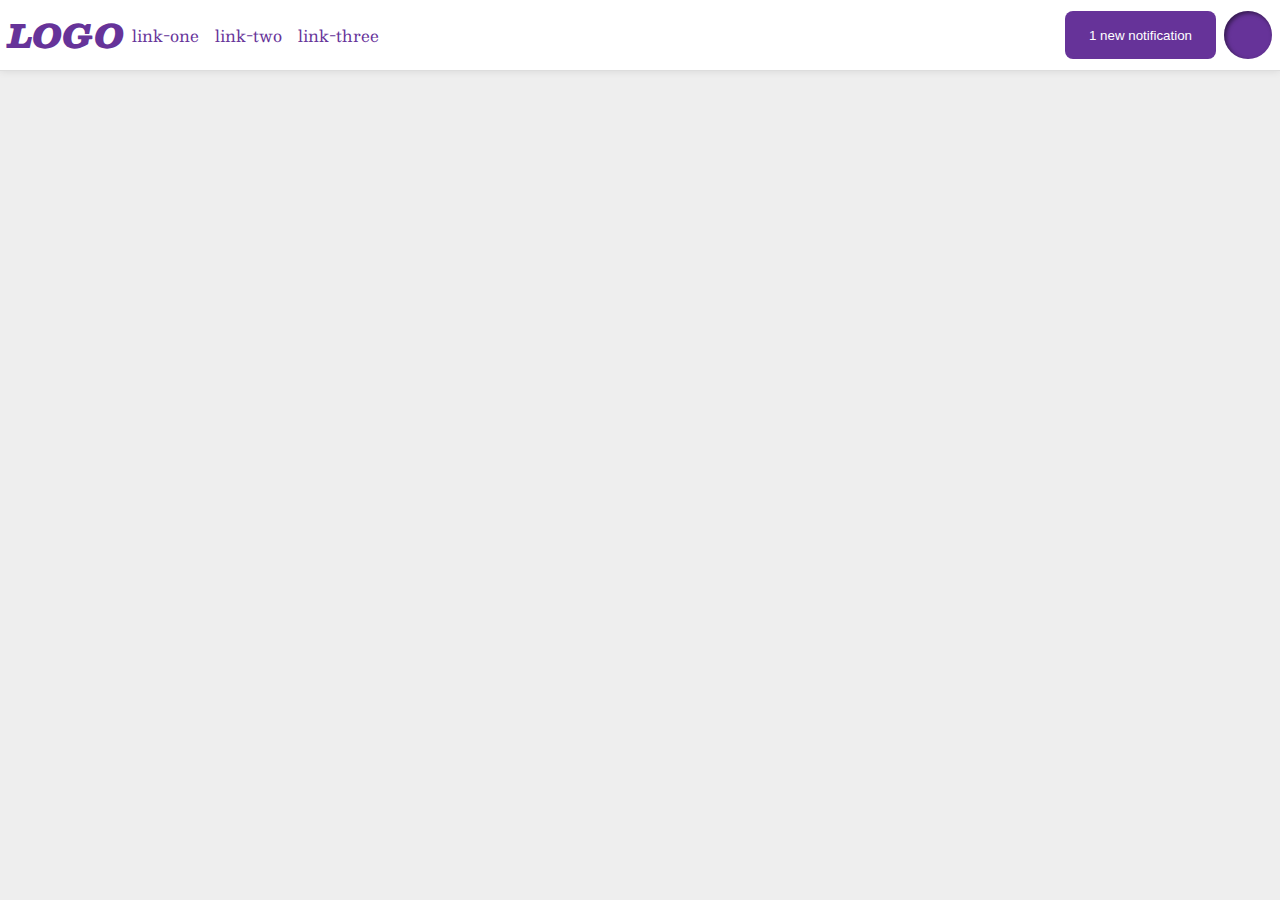
<file: flex/03-flex-header-2/index.html>
<!DOCTYPE html>
<html lang="en">
  <head>
    <meta charset="UTF-8">
    <meta http-equiv="X-UA-Compatible" content="IE=edge">
    <meta name="viewport" content="width=device-width, initial-scale=1.0">
    <title>Flex Header 2</title>
    <link rel="stylesheet" href="style.css">
  </head>
  <body>
    <div class="header">
      <div class="left">
      <div class="logo">
        LOGO
      </div>
      <ul class="links">
        <li><a href="https://google.com">link-one</a></li>
        <li><a href="https://google.com">link-two</a></li>
        <li><a href="https://google.com">link-three</a></li>
      </ul>
      </div>
      <div class="right">
      <button class="notifications">
        1 new notification
      </button>
      <div class="profile-image"></div>
      </div>
    </div>
  </body>
</html>
</file>
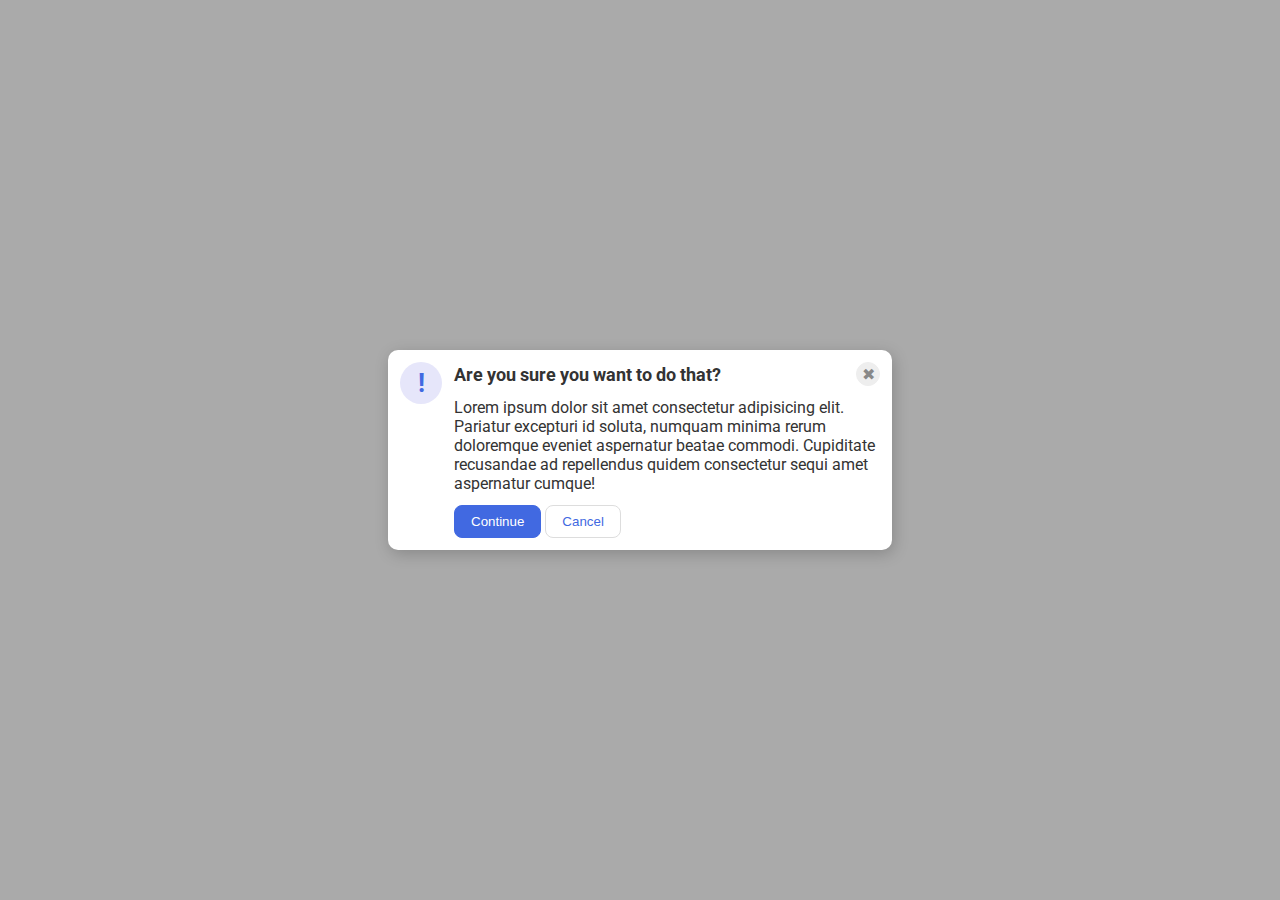
<file: flex/05-flex-modal/index.html>
<!DOCTYPE html>
<html lang="en">
  <head>
    <meta charset="UTF-8">
    <meta http-equiv="X-UA-Compatible" content="IE=edge">
    <meta name="viewport" content="width=device-width, initial-scale=1.0">
    <link rel="stylesheet" href="style.css">
    <title>Modal</title>
  </head>
  <body>
    <div class="modal">
      <div class="icon">!</div>
      <div class="content">
      <div class="head">
      <div class="header">Are you sure you want to do that?</div>
      <button class="close-button">✖</button>
      </div>
      <div class="text">Lorem ipsum dolor sit amet consectetur adipisicing elit. Pariatur excepturi id soluta, numquam minima rerum doloremque eveniet aspernatur beatae commodi. Cupiditate recusandae ad repellendus quidem consectetur sequi amet aspernatur cumque!</div>
      <div class="buttons">
      <button class="continue">Continue</button>
      <button class="cancel">Cancel</button>
      </div>
      </div>
    </div>
  </body>
</html>
</file>
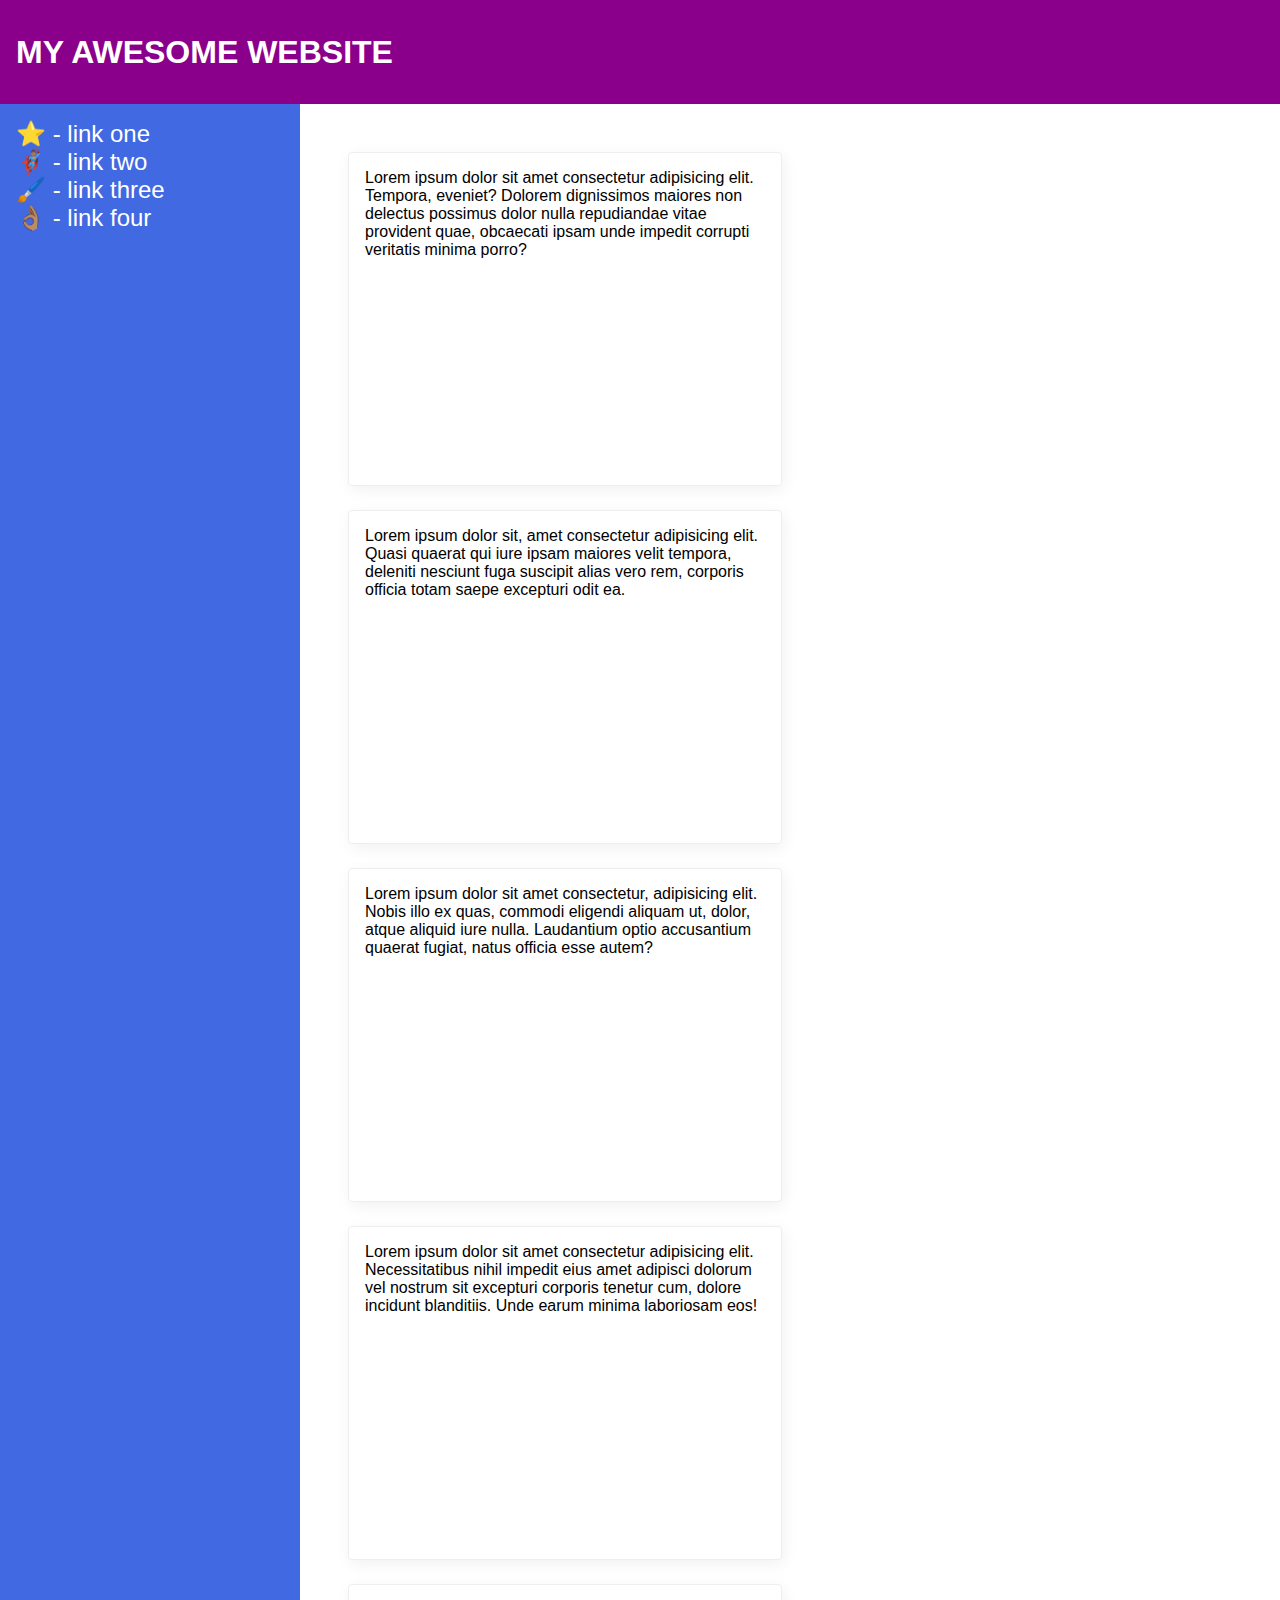
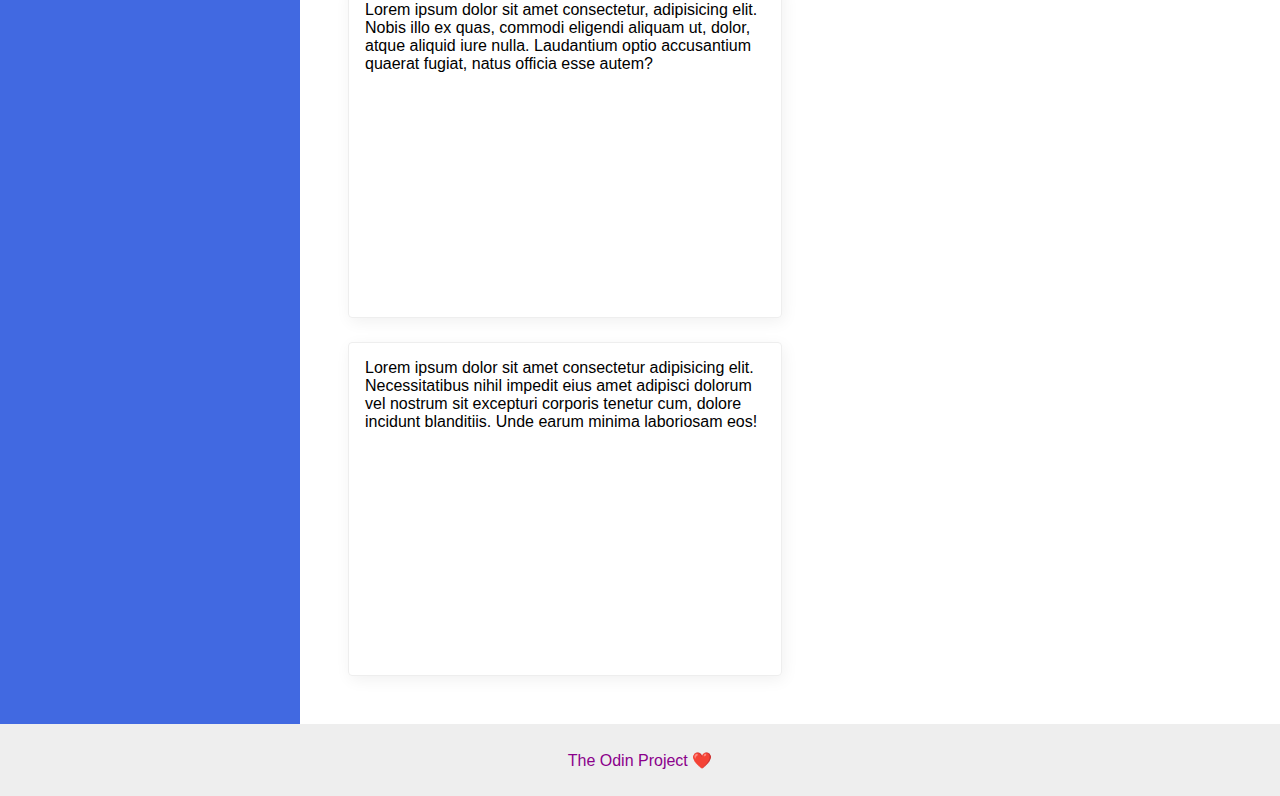
<file: flex/07-flex-layout-2/index.html>
<!DOCTYPE html>
<html lang="en">
  <head>
    <meta charset="UTF-8">
    <meta http-equiv="X-UA-Compatible" content="IE=edge">
    <meta name="viewport" content="width=device-width, initial-scale=1.0">
    <title>The Holy Grail</title>
    <link rel="stylesheet" href="style.css">
  </head>
  <body>
    <div class="header">
      MY AWESOME WEBSITE
    </div>
    <div class="content">
    <div class="sidebar">
      <ul>
        <li><a href="#">⭐ - link one</a></li>
        <li><a href="#">🦸🏽‍♂️ - link two</a></li>
        <li><a href="#">🖌️ - link three</a></li>
        <li><a href="#">👌🏽 - link four</a></li>
      </ul>
    </div>
    <div class="cards">
    <div class="card">Lorem ipsum dolor sit amet consectetur adipisicing elit. Tempora, eveniet? Dolorem dignissimos maiores non delectus possimus dolor nulla repudiandae vitae provident quae, obcaecati ipsam unde impedit corrupti veritatis minima porro?</div>
    <div class="card">Lorem ipsum dolor sit, amet consectetur adipisicing elit. Quasi quaerat qui iure ipsam maiores velit tempora, deleniti nesciunt fuga suscipit alias vero rem, corporis officia totam saepe excepturi odit ea.</div>
    <div class="card">Lorem ipsum dolor sit amet consectetur, adipisicing elit. Nobis illo ex quas, commodi eligendi aliquam ut, dolor, atque aliquid iure nulla. Laudantium optio accusantium quaerat fugiat, natus officia esse autem?</div>
    <div class="card">Lorem ipsum dolor sit amet consectetur adipisicing elit. Necessitatibus nihil impedit eius amet adipisci dolorum vel nostrum sit excepturi corporis tenetur cum, dolore incidunt blanditiis. Unde earum minima laboriosam eos!</div>
    <div class="card">Lorem ipsum dolor sit amet consectetur, adipisicing elit. Nobis illo ex quas, commodi eligendi aliquam ut, dolor, atque aliquid iure nulla. Laudantium optio accusantium quaerat fugiat, natus officia esse autem?</div>
    <div class="card">Lorem ipsum dolor sit amet consectetur adipisicing elit. Necessitatibus nihil impedit eius amet adipisci dolorum vel nostrum sit excepturi corporis tenetur cum, dolore incidunt blanditiis. Unde earum minima laboriosam eos!</div>
    </div>
    </div>
    <div class="footer">
      The Odin Project ❤️
    </div>
  </body>
</html>
</file>
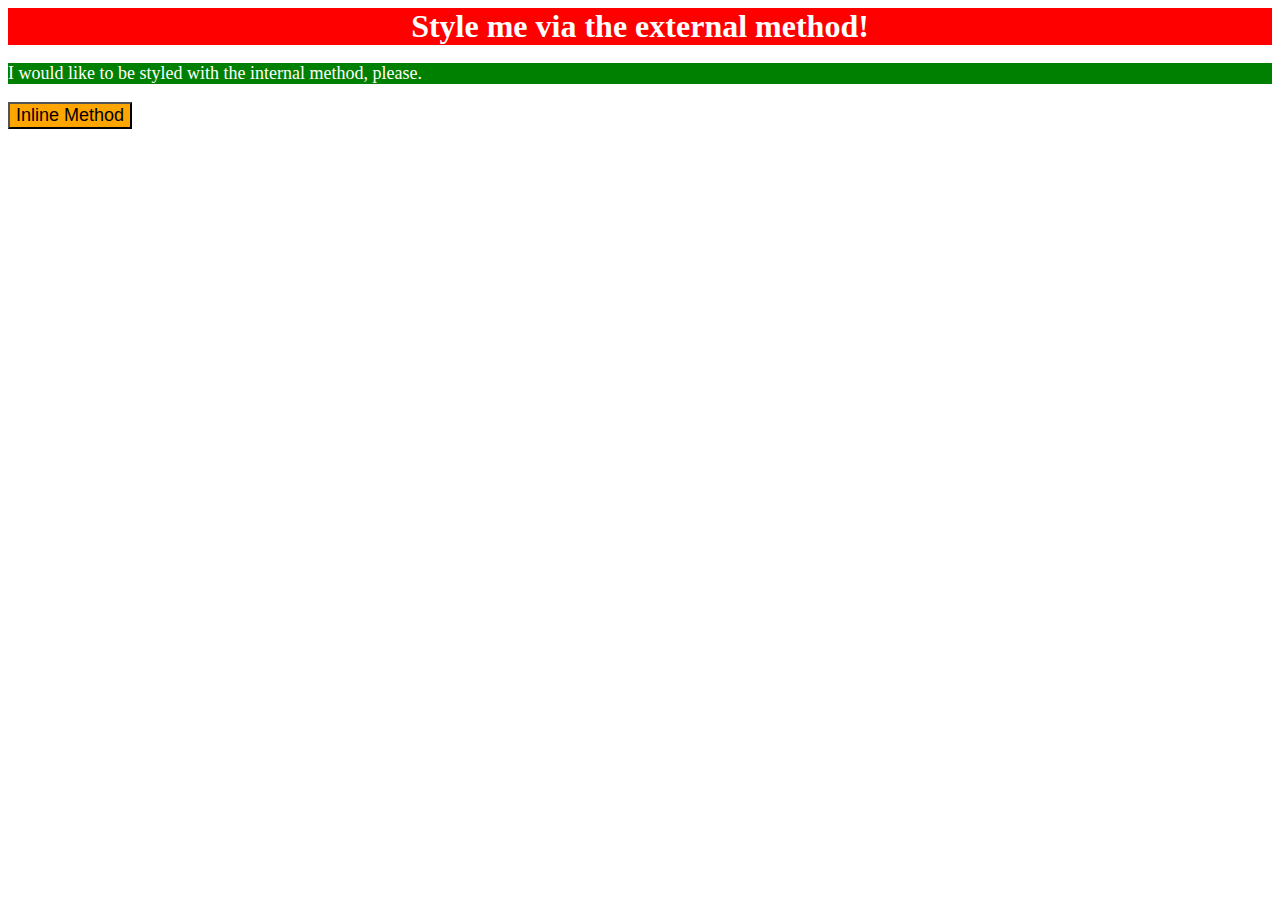
<file: foundations/01-css-methods/index.html>
<!DOCTYPE html>
<html lang="en">
  <head>
    <meta charset="UTF-8">
    <meta http-equiv="X-UA-Compatible" content="IE=edge">
    <meta name="viewport" content="width=device-width, initial-scale=1.0">
    <title>Methods for Adding CSS</title>
    <style>
      p{
        background-color: green;
        color: white;
        font-size: 18px;
      }
    </style>
    <link rel="stylesheet" href="style.css">
  </head>
  <body>
    <div>Style me via the external method!</div>
    <p>I would like to be styled with the internal method, please.</p>
    <button style="background-color: orange; font-size: 18px;">Inline Method</button>
  </body>
</html>
</file>
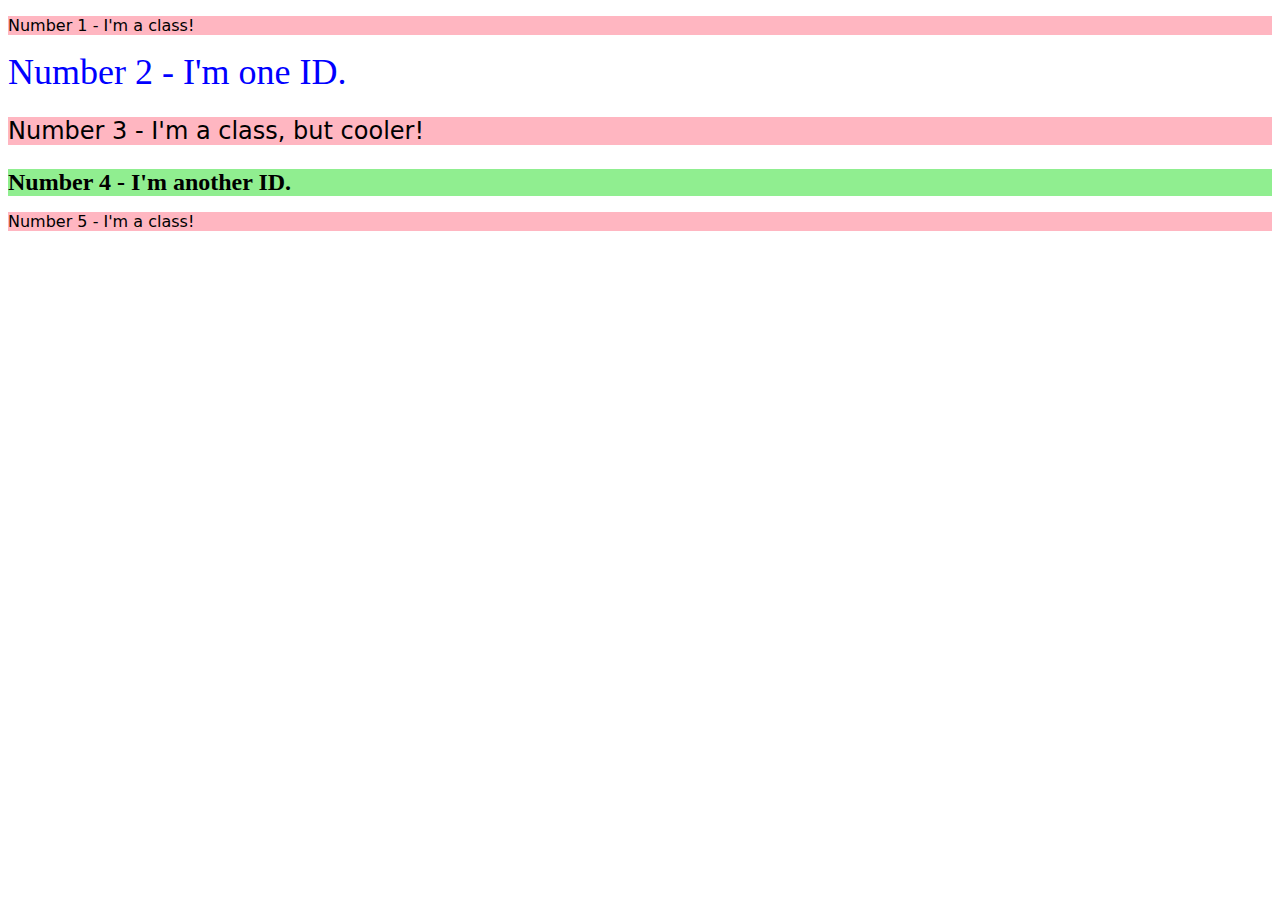
<file: foundations/02-class-id-selectors/index.html>
<!DOCTYPE html>
<html lang="en">
  <head>
    <meta charset="UTF-8">
    <meta http-equiv="X-UA-Compatible" content="IE=edge">
    <meta name="viewport" content="width=device-width, initial-scale=1.0">
    <title>Class and ID Selectors</title>
    <link rel="stylesheet" href="style.css">
  </head>
  <body>
    <p class="odd">Number 1 - I'm a class!</p>
    <div id="n2">Number 2 - I'm one ID.</div>
    <p class="odd cool">Number 3 - I'm a class, but cooler!</p>
    <div id="n4">Number 4 - I'm another ID.</div>
    <p class="odd">Number 5 - I'm a class!</p>
  </body>
</html>
</file>
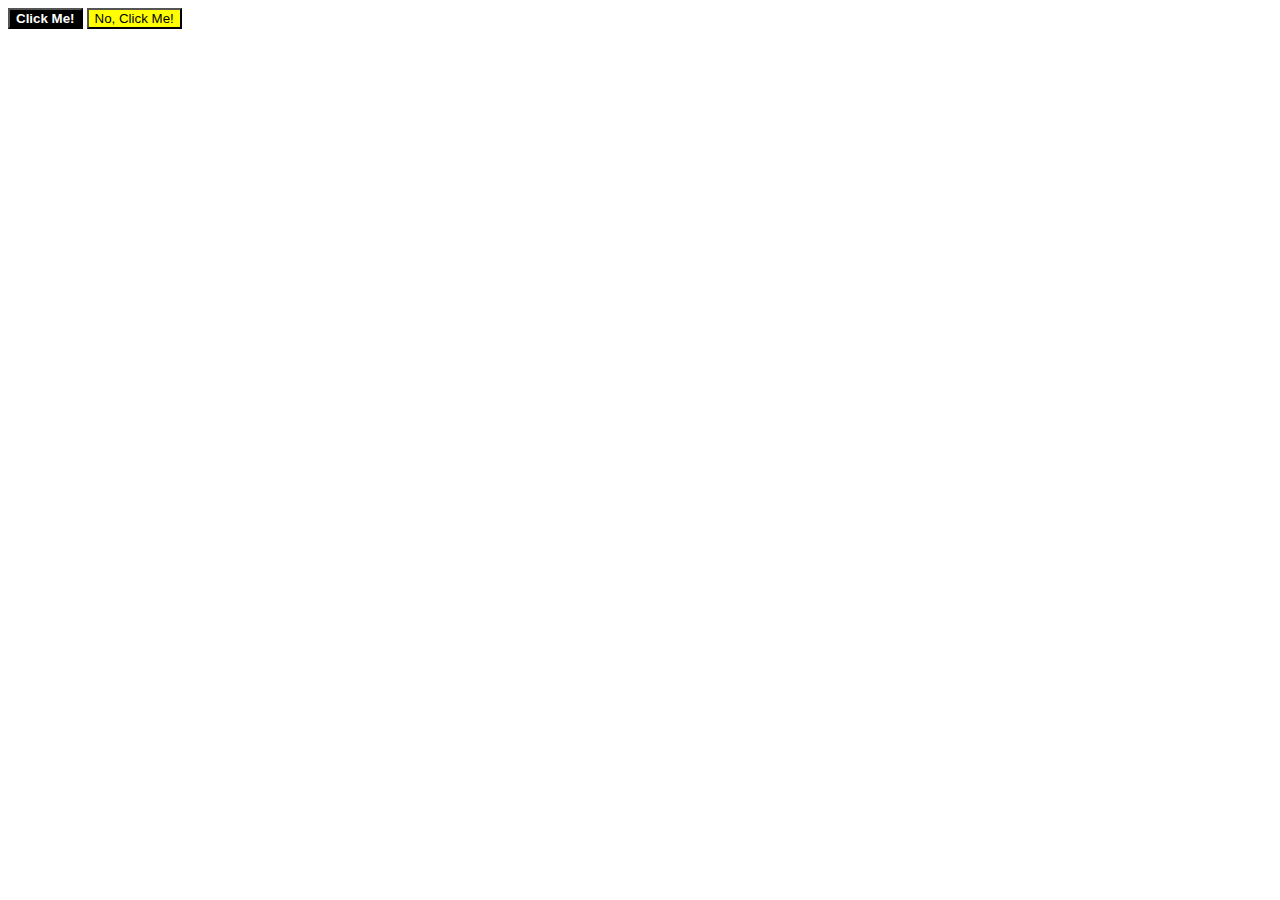
<file: foundations/03-grouping-selectors/index.html>
<!DOCTYPE html>
<html lang="en">
  <head>
    <meta charset="UTF-8">
    <meta http-equiv="X-UA-Compatible" content="IE=edge">
    <meta name="viewport" content="width=device-width, initial-scale=1.0">
    <title>Grouping Selectors</title>
    <link rel="stylesheet" href="style.css">
  </head>
  <body>
    <button class="first">Click Me!</button>
    <button class="second">No, Click Me!</button>
  </body>
</html>
</file>
<file: flex/03-flex-header-2/style.css>
/* this is some magical font-importing.  
you'll learn about it later. */
@import url('https://fonts.googleapis.com/css2?family=Besley:ital,wght@0,400;1,900&display=swap');

body {
  margin: 0;
  background: #eee;
  font-family: Besley, serif;
}

.header {
  background: white;
  border-bottom: 1px solid #ddd;
  box-shadow: 0 0 8px rgba(0,0,0,.1);
  display: flex;
  justify-content: space-between;
  align-items: center;
  gap: 16px;
  padding: 8px;
}

.profile-image {
  background: rebeccapurple;
  box-shadow: inset 2px 2px 4px rgba(0,0,0,.5);
  border-radius: 50%;
  width: 48px;
  height: 48px;
}

.logo {
  color: rebeccapurple;
  font-size: 32px;
  font-weight: 900;
  font-style: italic;
}

button {
  border: none;
  border-radius: 8px;
  background: rebeccapurple;
  color: white;
  padding: 8px 24px;
}

a {
  /* this removes the line under our links */
  text-decoration: none;
  color: rebeccapurple;
}

ul {
  list-style-type: none;
  display: flex;
  align-items: center;
  margin: 0;
  padding: 0;
  gap: 16px;
}

.left,.right{
  display: flex;
  justify-content: center;
  gap: 8px;
}
</file>
<file: flex/05-flex-modal/style.css>
@import url('https://fonts.googleapis.com/css2?family=Roboto:wght@400;700&display=swap');

html, body {
  height: 100%;
}

body {
  font-family: Roboto, sans-serif;
  margin: 0;
  background: #aaa;
  color: #333;
  /* I'll give you this one for free lol */
  display: flex;
  align-items: center;
  justify-content: center;
}

.modal {
  background: white;
  width: 480px;
  border-radius: 10px;
  box-shadow: 2px 4px 16px rgba(0,0,0,.2);
  display: flex;
  padding: 12px;
  gap: 12px;
}

.icon {
  color: royalblue;
  font-size: 26px;
  font-weight: 700;
  background: lavender;
  width: 42px;
  height: 42px;
  border-radius: 50%;
  display: flex;
  align-items: center;
  justify-content: center;
  flex-shrink: 0;
}

.close-button {
  background: #eee;
  border-radius: 50%;
  color: #888;
  font-weight: 400;
  font-size: 16px;
  height: 24px;
  width: 24px;
  display: flex;
  align-items: center;
  justify-content: center;
  border: 1px solid #eee;
  padding: 0;
}

button {
  cursor: pointer;
  padding: 8px 16px;
  border-radius: 8px;
}

button.continue {
  background: royalblue;
  border: 1px solid royalblue;
  color: white;
}

button.cancel {
  background: white;
  border: 1px solid #ddd;
  color: royalblue;
}

.content{
  display: flex;
  flex-direction: column;
  gap: 12px;
}

.head{
  display: flex;
  align-items: center;
  justify-content: space-between;
}

.header{
  font-size: large;
  font-weight: bold;
}
</file>
<file: flex/07-flex-layout-2/style.css>
body {
  font-family: -apple-system, BlinkMacSystemFont, 'Segoe UI', Roboto, Oxygen, Ubuntu, Cantarell, 'Open Sans', 'Helvetica Neue', sans-serif;
  margin: 0;
  min-height: 100vh;
  display: flex;
  flex-direction: column ;
}

.header {
  height: 72px;
  background: darkmagenta;
  color: white;
  font-size: 32px;
  font-weight: 900;
  padding: 16px;
  display: flex;
  align-items: center;
}

.footer {
  height: 72px;
  background: #eee;
  color: darkmagenta;
  display: flex;
  justify-content: center;
  align-items: center;
}

.sidebar {
  width: 300px;
  background: royalblue;
  box-sizing: border-box;
  padding: 16px;
  flex-shrink: 0;
}

.card {
  border: 1px solid #eee;
  box-shadow: 2px 4px 16px rgba(0,0,0,.06);
  border-radius: 4px;
  height: 300px;
  width: 400px;
  padding: 16px;
}

.content{
  flex: 1;
  display: flex;
}

a{
  text-decoration: none;
  font-size: 24px;
  color: white;
}

ul{
  list-style: none;
  margin: 0;
  padding: 0;
}

.cards{
  padding: 48px;
  display: flex;
  flex-wrap: wrap;
  gap: 24px
}
</file>
<file: foundations/01-css-methods/style.css>
div{
    background-color: red;
    color: white;
    font-size: 32px;
    text-align: center;
    font-weight: bold;
}
</file>
<file: foundations/02-class-id-selectors/style.css>
.odd{
    background-color: lightpink;
    font-family: Verdana,"Dejavu Sans",sans-serif;
}
#n2{
    color: blue;
    font-size: 36px;
}
.odd.cool{
    font-size: 24px;
}
#n4{
    background-color: lightgreen;
    font-size: 24px;
    font-weight: bold;
}
</file>
<file: foundations/03-grouping-selectors/style.css>
.first.second{
    font-size: 28px;
    font-family: Helvetica,"Times New Roman",sans-serif;
}
.first{
    background-color: black;
    color: white;
    font-weight: bold;
}
.second{
    background-color: yellow;
}
</file>
